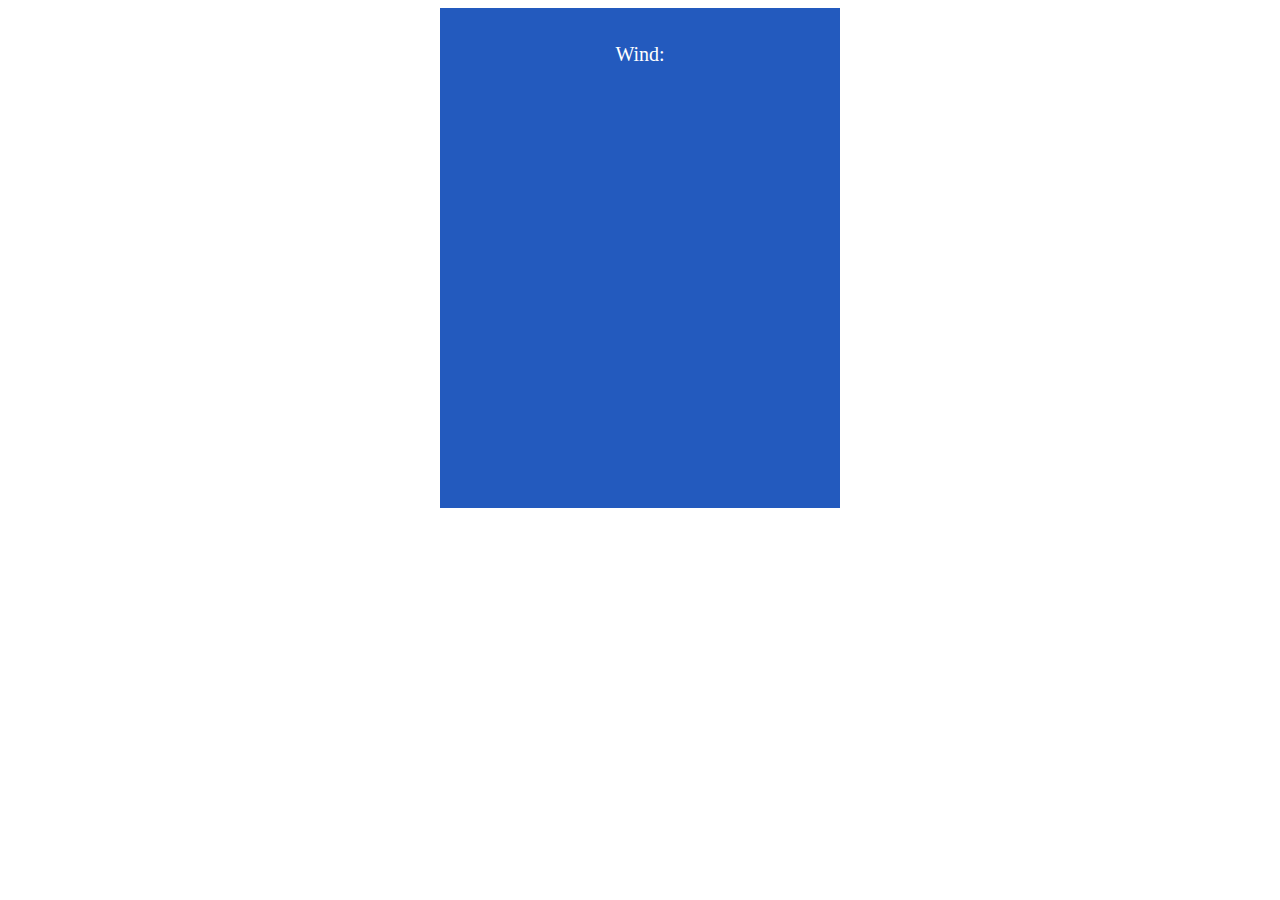
<file: index.html>
<!DOCTYPE html>
<html lang="en">
<head>
    <meta charset="UTF-8">
    <meta name="viewport" content="width=device-width, initial-scale=1.0">
    <title>Weather forecast</title>
    <link rel="stylesheet" href="style.css">
</head>
<body>
    <div class="weather">
        <h2 class="city"></h3>
        <div class="icon"></div>
        <p class="temp"></p>
        <p class="pressure"></p>
        <p class="description"></p>
        <p class="humidity"></p>
        <div class="wind">
            <p>Wind:</p>
            <p class="speed"></p>
            <p class="deg"></p>
        </div>
    </div>

    <script src="app.js"></script>
</body>
</html>
</file>
<file: style.css>
* {

    box-sizing: border-box;
}

.weather{
    width: 400px;
    height: 500px;
    margin: 0 auto;
    background-color: rgb(35, 90, 190);
    padding: 10px;
    text-align: center;
    font-size: 20px;
    color: #fff;
}
</file>
